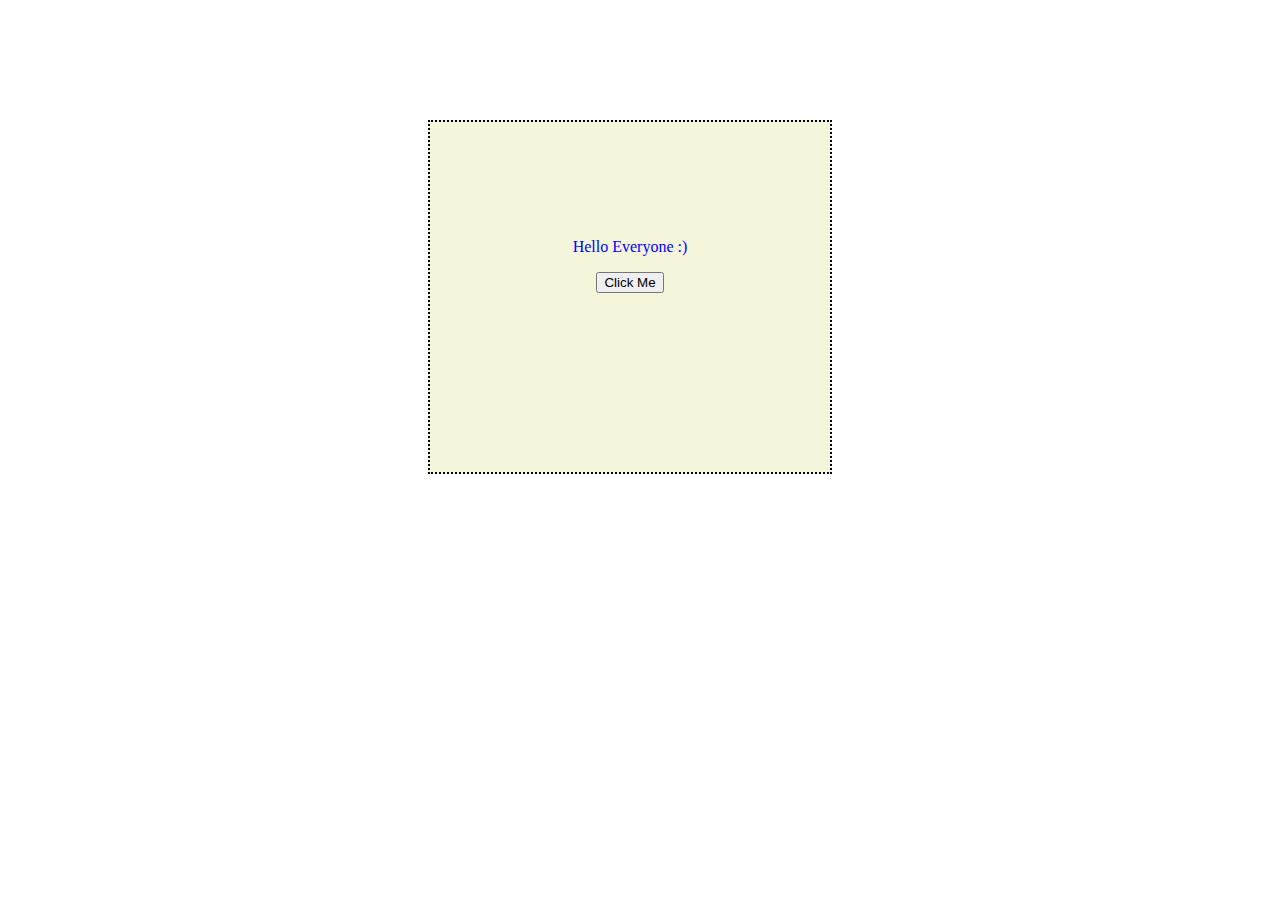
<file: index.html>
<!DOCTYPE html>
<html lang="en">
<head>
    <meta charset="UTF-8">
    <meta name="viewport" content="width=device-width, initial-scale=1.0">
    <title>Container Color Change</title>
    <link rel="stylesheet" href="style.css">
</head>
<body>
    <div id="container">
        <p id="text">Hello Everyone :)</p>
        <button id="button">Click Me</button>
    </div>
      <script src="javaS.js"></script>
</body>
</html>
</file>
<file: style.css>
#container {
    background-color:beige;
    color: blue;
    padding: 20px;
    border: 2px dotted black;
    text-align: center;
    height:150px;
    width:200px;
    margin-top: 120px;
    margin-left: 420px;
    padding:100px;
  }
</file>
